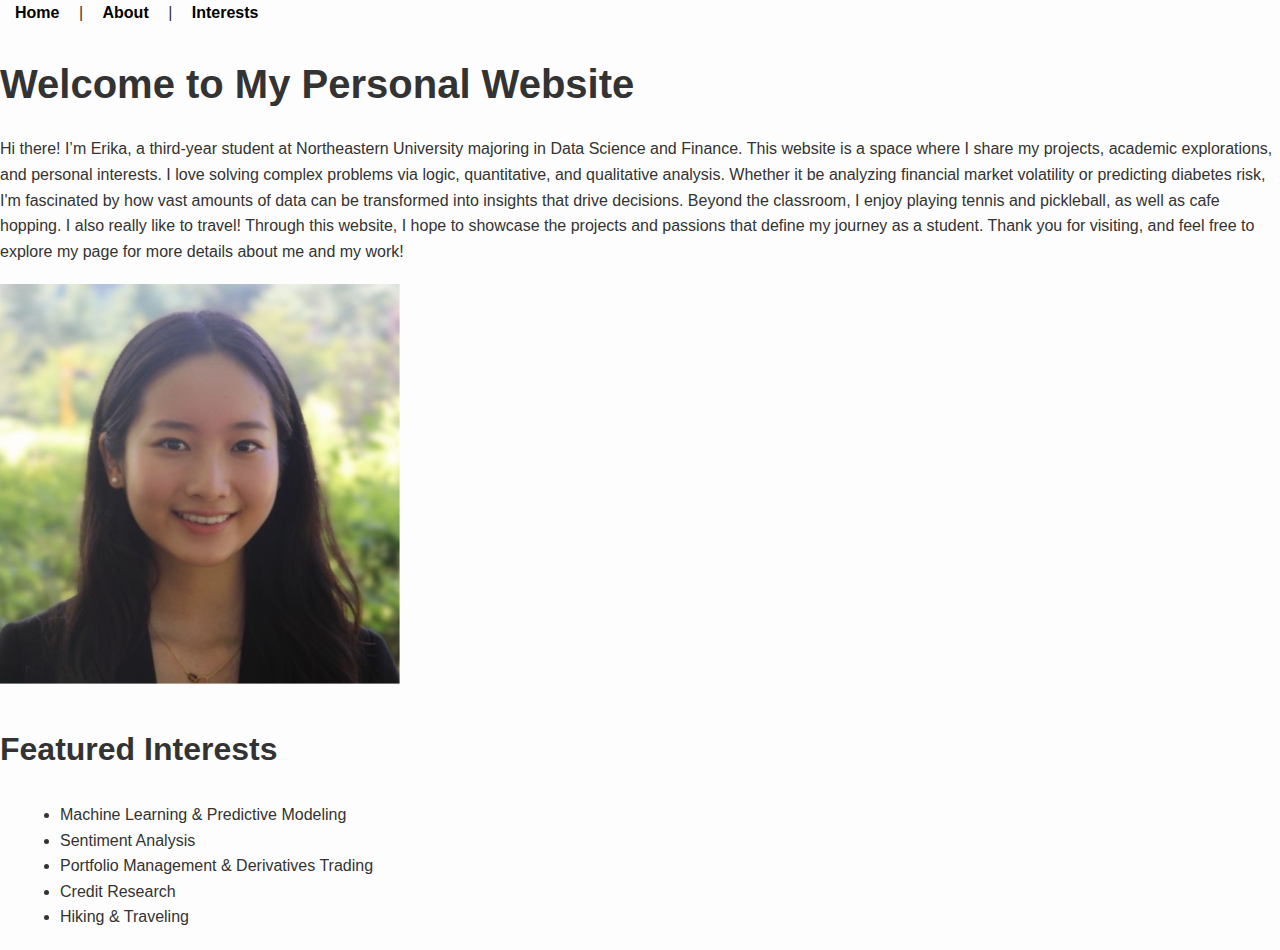
<file: index.html>
<!DOCTYPE html>
<html lang="en">
<head>
    <meta charset="UTF-8">
    <title>Welcome to My Website</title>
    <link rel="stylesheet" href="css/styles.css">
</head>
<body>
    <!-- Navigation -->
    <nav>
        <a href="index.html">Home</a> |
        <a href="about.html">About</a> |
        <a href="about.html">Interests</a>
    </nav>

    <!-- Main Heading -->
    <h1>Welcome to My Personal Website</h1>

    <!-- Introduction Text -->
    <p>
        Hi there! I’m Erika, a third-year student at Northeastern University majoring in 
        Data Science and Finance. This website is a space where I share my projects, 
        academic explorations, and personal interests. I love solving complex problems
        via logic, quantitative, and qualitative analysis. Whether it be analyzing 
        financial market volatility or predicting diabetes risk, I'm fascinated by how
        vast amounts of data can be transformed into insights that drive decisions. Beyond 
        the classroom, I enjoy playing tennis and pickleball, as well as cafe hopping. 
        I also really like to travel!
        
        Through this website, I hope to showcase the projects and passions that define my 
        journey as a student. Thank you for visiting, and feel free to explore my page for 
        more details about me and my work! 
    </p>

    <!-- Image -->
    <img src="images/headshot.jpg" alt="Erika" width="400">

    <!-- Optional small highlight -->
    <h2>Featured Interests</h2>
    <ul>
        <li>Machine Learning & Predictive Modeling</li>
        <li>Sentiment Analysis</li>
        <li>Portfolio Management & Derivatives Trading</li>
        <li>Credit Research</li>
        <li>Hiking & Traveling</li>
    </ul>

</body>
</html>
</file>
<file: css/styles.css>
/* Basic page setup */
body {
    font-family: 'Arial', sans-serif;      /* custom font */
    line-height: 1.6;
    margin: 0;
    padding: 0;
    background-color: #fdfdfd;             /* light background */
    color: #333;
}

/* Header / Navigation */
header {
    background-color: #4a90e2;
    color: black;
    padding: 15px 0;
    text-align: center;
}

nav a {
    color: black;
    text-decoration: none;
    margin: 0 15px;
    font-weight: bold;
}

nav a:hover {
    text-decoration: underline;
}

/* Headings */
h1 {
    font-size: 2.5rem;
    margin-bottom: 20px;
}

h2 {
    font-size: 2rem;
    margin-top: 40px;
}

/* Images */
img {
    max-width: 100%;
    height: auto;
    display: block;
    margin: 20px 0;
}

/* Paragraphs */
p {
    margin-bottom: 15px;
}

/* Lists */
ul {
    margin: 10px 0 20px 20px;
}

/* Footer / Contact */
footer {
    background-color: #4a90e2;
    color: black;
    padding: 20px;
    text-align: center;
}

/* Add spacing / layout tweaks */
.container {
    width: 80%;
    margin: 0 auto;
    padding: 20px 0;
}
</file>
